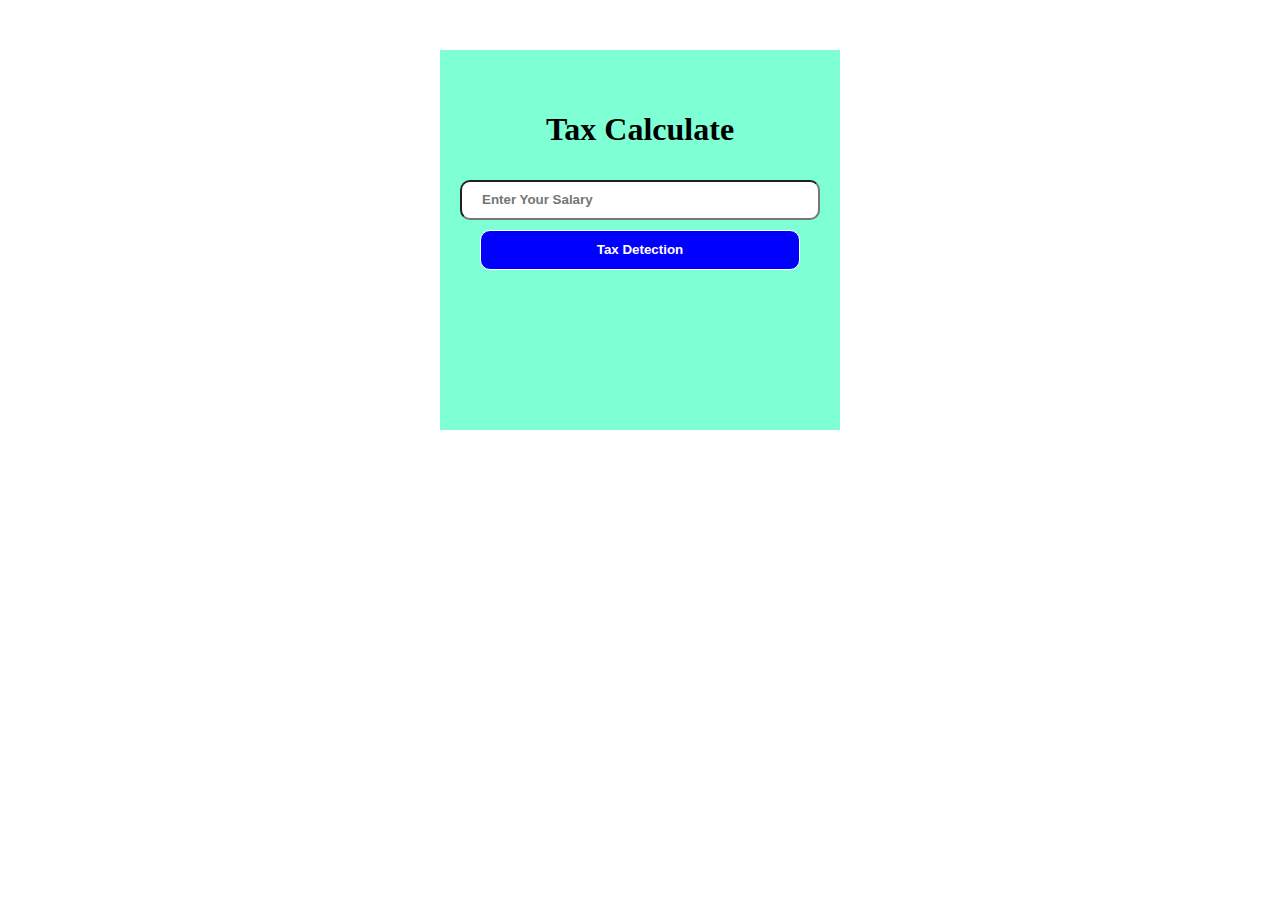
<file: index.html>
<!DOCTYPE html>
<html lang="en">
<head>
    
    <meta charset="UTF-8">
    <meta name="viewport" content="width=device-width, initial-scale=1.0">
    <title>Document</title>
    <link rel="stylesheet" href="style.css">
</head>
<body>
    <div id="java">
<div class="js">
<h1>tax calculate</h1>

<input class="input" type="number" value="" placeholder="enter your salary" id="your-sal">
<button class="btn" onclick=" taxcalculate()">tax detection</button>
<div class="para">
<p id="para"></p>
<p id="tax"></p>
<p id="hand"></p>
</div>
</div>
    <script src="app.js"></script>
</body>
</html>
</file>
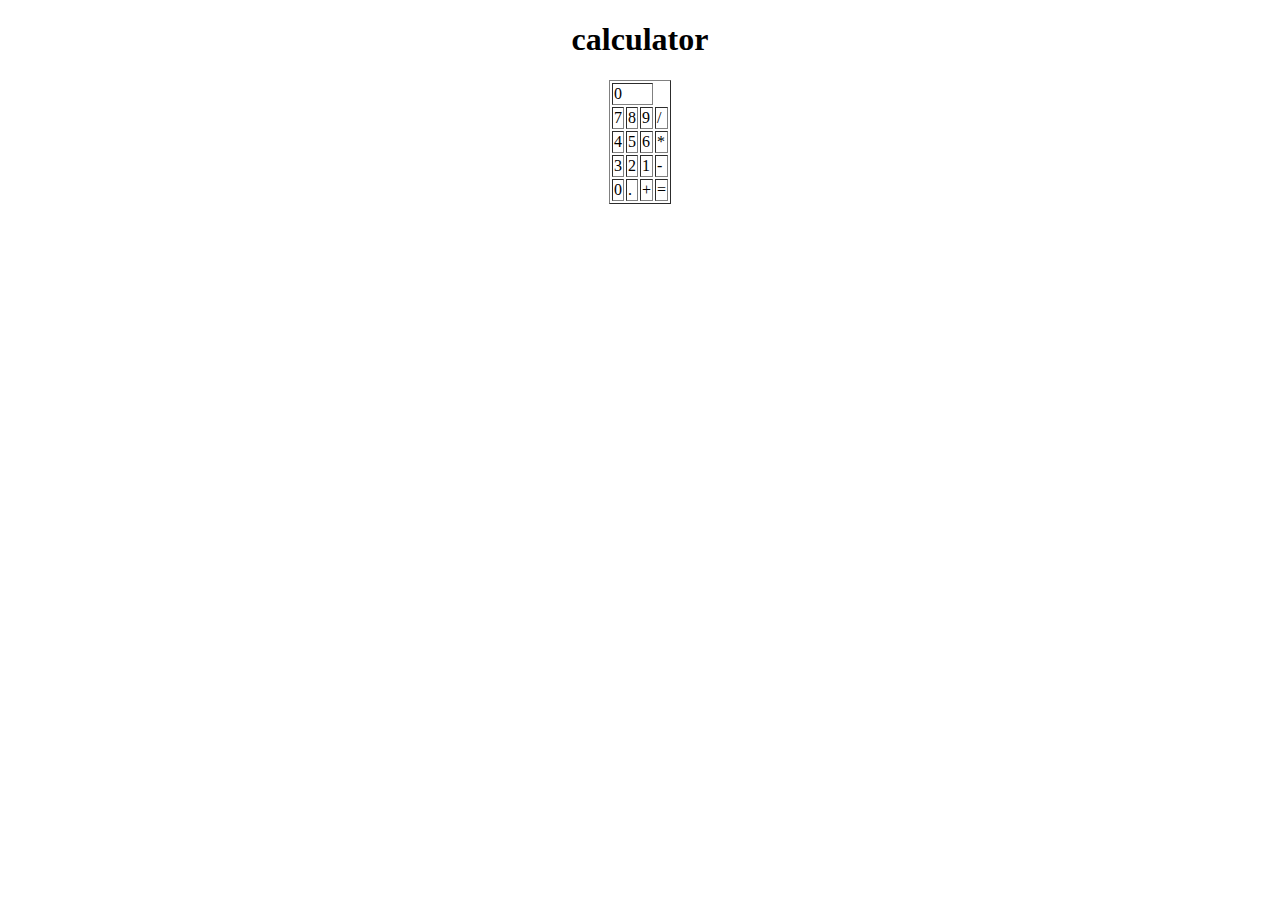
<file: calculator.html>
<!DOCTYPE html>
<html lang="en">
<head>
    <meta charset="UTF-8">
    <meta name="viewport" content="width=device-width, initial-scale=1.0">
    <title>Document</title>
</head>
<body>
    <center>
        <table border=""">
    <h1>calculator</h1>
    <tr>
        <td colspan="3">0</td>
    </tr>
    <tr>
        <td>7</td>
        <td>8</td>
        <td>9</td>
        <td>/</td>
    </tr>
    <tr>
        <td>4</td>
        <td>5</td>
        <td>6</td>
        <td>*</td>
    </tr>
    <tr>
        <td>3</td>
        <td>2</td>
        <td>1</td>
        <td>-</td>
    </tr>
    <tr>
        <td>0</td>
        <td>.</td>
        <td>+</td>
        <td>=</td>
    </tr>
        </table>
    </center>
</body>
</html>
</file>
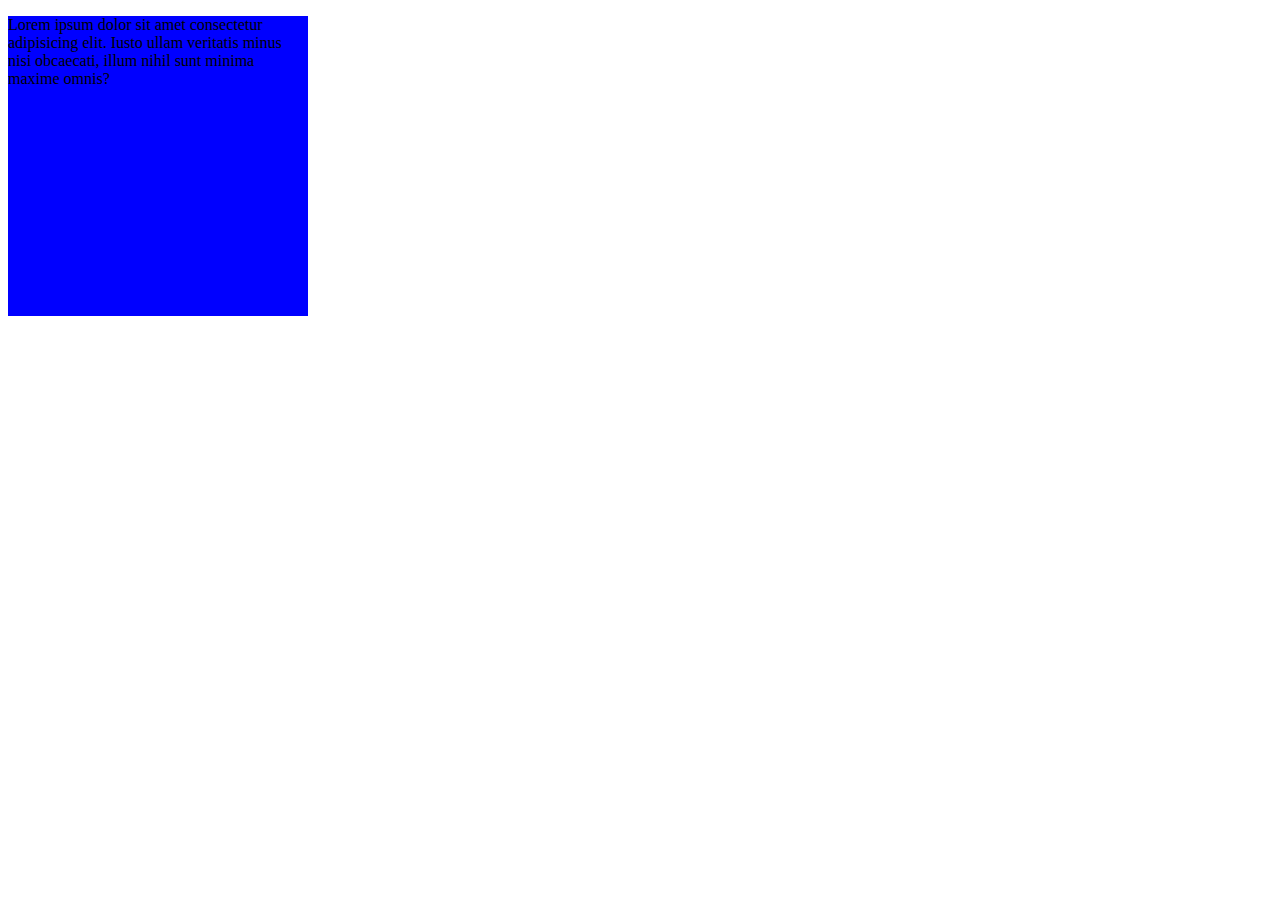
<file: colour.html>
<!DOCTYPE html>
<html lang="en">
<head>
    <meta charset="UTF-8">
    <meta name="viewport" content="width=device-width, initial-scale=1.0">
    <title>Document</title>
</head>
<style>
    .mouni{
        background-color: blue;
        width: 300px;
        height: 300px;
    }
</style>
<body>
    <div class="mouni">
        <p>Lorem ipsum dolor sit amet consectetur adipisicing elit. Iusto ullam veritatis minus nisi obcaecati, illum nihil sunt minima maxime omnis?</p>
    </div>
</body>
</html>
</file>
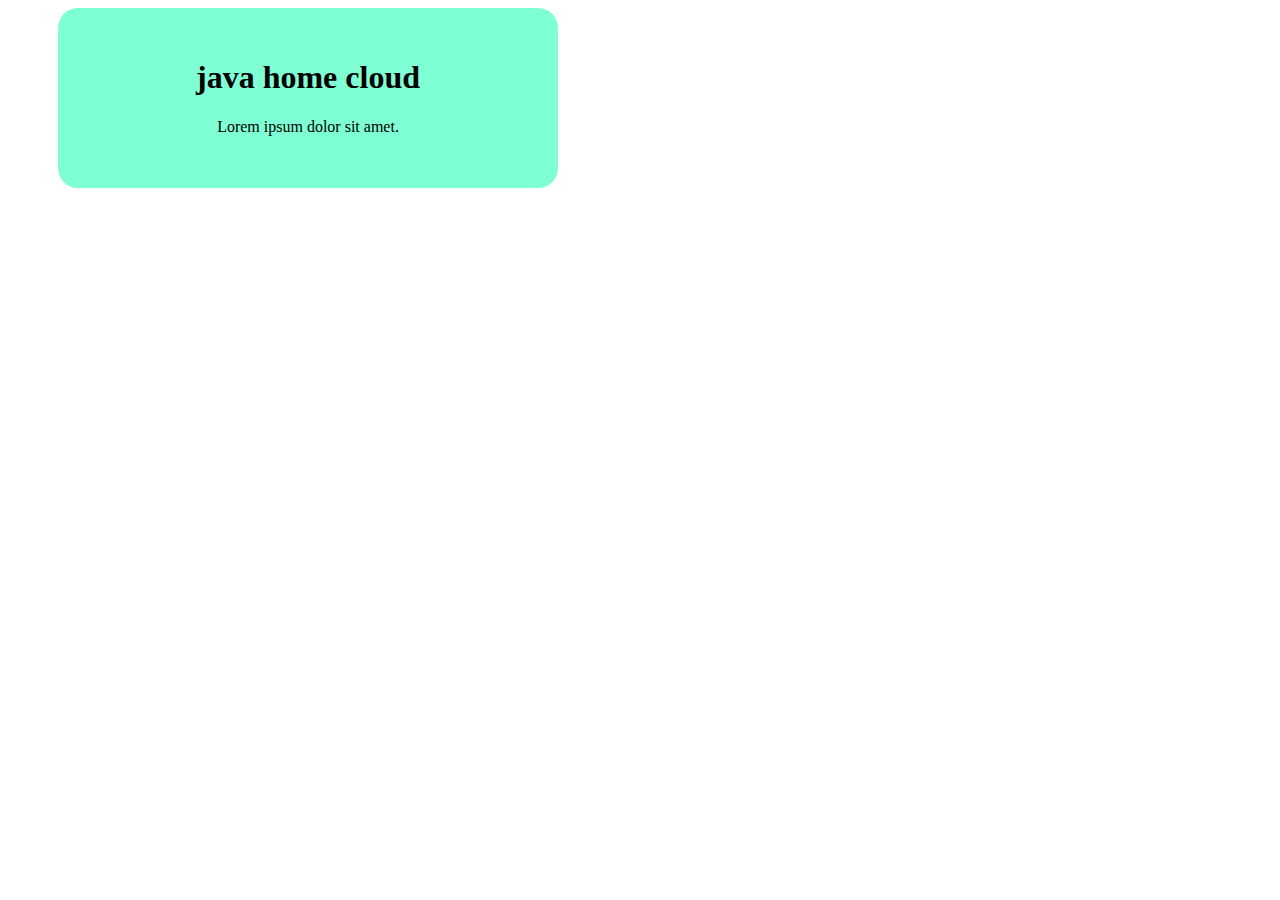
<file: mouni.html>
<!DOCTYPE html>
<html lang="en">
<head>
    <meta charset="UTF-8">
    <meta name="viewport" content="width=device-width, initial-scale=1.0">
    <title>Document</title>
</head>
<style>
    .java{
        background-color: aquamarine;
        width: 500px;
        height: 150px;
        margin-left: 50px;
        text-align: center;
        padding-top: 30px;
        border-radius: 20px;
    }
</style>
<body>
    <div class="java">
    <h1>java home cloud</h1>
    <p>Lorem ipsum dolor sit amet.</p>
</div>
</body>
</html>
</file>
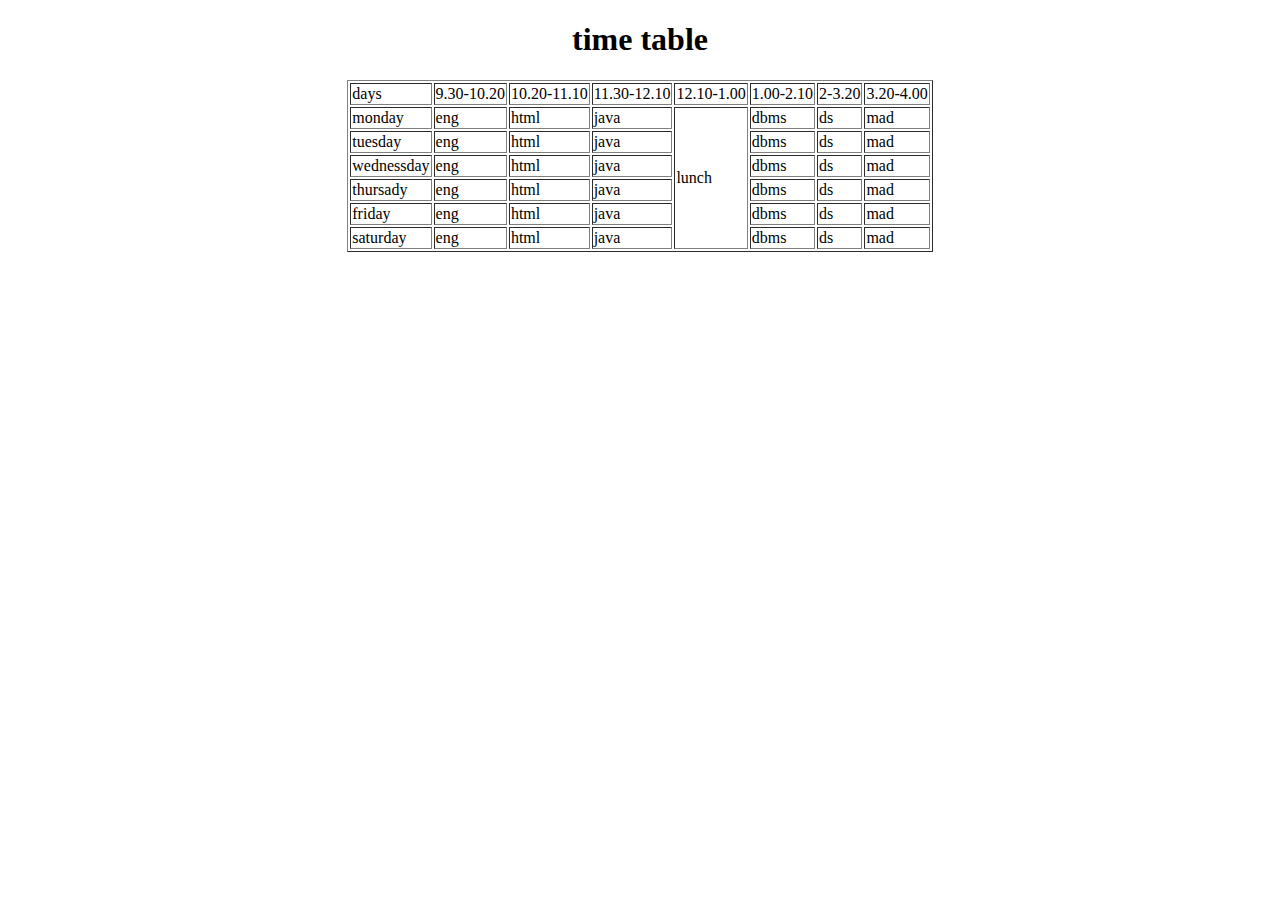
<file: timetable.html>
<!DOCTYPE html>
<html lang="en">

<head>
    <meta charset="UTF-8">
    <meta name="viewport" content="width=device-width, initial-scale=1.0">
    <title>Document</title>
</head>

<body>
    <center>
        <h1>time table</h1>
        <table border="">
        <!-- <table border=""></table> -->
        <!-- <table "border: "> -->
        <!-- <thead style="border: 1px solid gray;"> -->
        <!-- <t style="background-color: white;"> -->
        <td>days</td>
        <td>9.30-10.20</td>
        <td>10.20-11.10</td>
        <td>11.30-12.10</td>
        <td>12.10-1.00</td>
        <td>1.00-2.10</td>
        <td>2-3.20</td>
        <td>3.20-4.00</td>
        </tr>
        <tr>
            <td>monday</td>
            <td>eng</td>
            <td>html</td>
            <td>java</td>
            <td rowspan="6">lunch</td>
            <td>dbms</td>
            <td>ds</td>
            <td>mad</td>
        </tr>
        <tr>
            <td>tuesday</td>
            <td>eng</td>
            <td>html</td>
            <td>java</td>
            <!-- <td>lunch</td> -->
            <td>dbms</td>
            <td>ds</td>
            <td>mad</td>
        </tr>
        <tr>
            <td>wednessday</td>
            <td>eng</td>
            <td>html</td>
            <td>java</td>
            <!-- <td >lunch</td> -->
            <td>dbms</td>
            <td>ds</td>
            <td>mad</td>
        </tr>
        <tr>
            <td>thursady</td>
            <td>eng</td>
            <td>html</td>
            <td>java</td>
            <!-- <td>lunch</td> -->
            <td>dbms</td>
            <td>ds</td>
            <td>mad</td>
        </tr>
        <tr>
            <td>friday</td>
            <td>eng</td>
            <td>html</td>
            <td>java</td>
            <!-- <td >lunch</td> -->
            <td>dbms</td>
            <td>ds</td>
            <td>mad</td>
        </tr>
        <tr>
            <td>saturday</td>
            <td>eng</td>
            <td>html</td>
            <td>java</td>
            <!-- <td>lunch</td> -->
            <td>dbms</td>
            <td>ds</td>
            <td>mad</td>
        </tr>
        </thead>
    </center>
    </tbody>
</table>





</body>

</html>
</file>
<file: style.css>
.js{
    background-color:aquamarine;
    width: 400px;
    height:300px;
    text-align: center;
    justify-content: center;
    padding: 40px 0px;
    text-transform: capitalize;
    margin: 50px auto;
}
.btn{
    background-color:blue;
    border-radius: 10px;
    width:80%;
    height: 40px;
    font-weight: bolder;
    margin-top:10px;
    color: white;
    border: 1px solid white;
    text-transform: capitalize;
}
.input{
    background-color:white;
    width:90%;
    height: 40px;
    box-sizing: border-box;
    font-weight: bolder;
    margin-top: 10px;
    color:black;
    text-transform: capitalize;
    border-radius: 10px;
    padding-left: 20px;
}
.para{
    font-size: larger;
}
</file>
